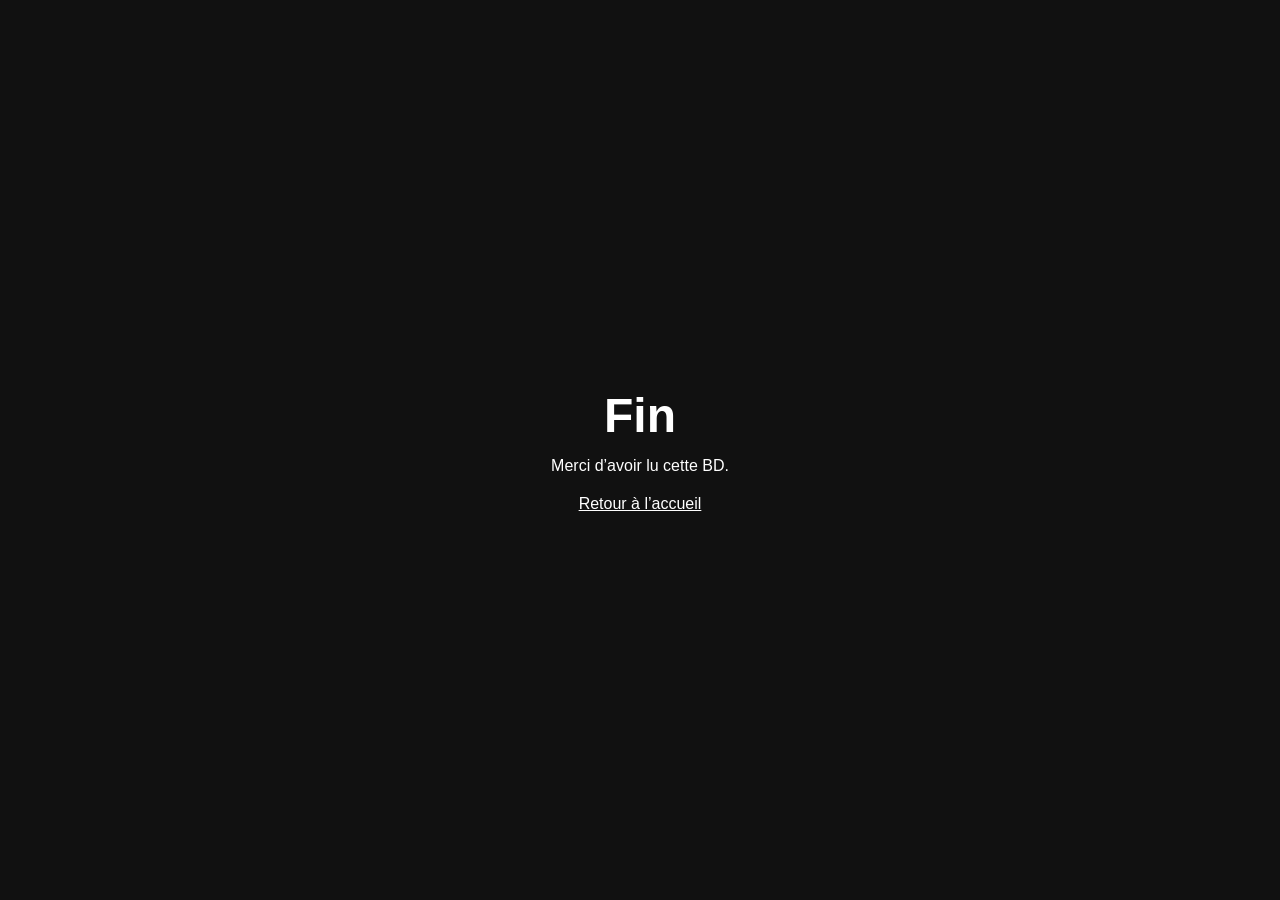
<file: end.html>
<!DOCTYPE html>
<html lang="fr">
<head>
  <meta charset="UTF-8" />
  <meta name="viewport" content="width=device-width, initial-scale=1.0" />
  <title>Fin - Ma BD</title>
  <link rel="stylesheet" href="style.css" />
</head>
<body class="end-page">
  <main class="end-container">
    <h1>Fin</h1>
    <p>Merci d’avoir lu cette BD.</p>
    <a href="index.html" class="end-link">Retour à l’accueil</a>
  </main>
</body>
</html>
</file>
<file: style.css>
* {
  box-sizing: border-box;
  margin: 0;
  padding: 0;
}

html, body {
  width: 100%;
  min-height: 100%;
}

body {
  font-family: Arial, sans-serif;
  background: #111;
  color: #fff;
}

/* PAGE D'ACCUEIL */

.home-page {
  min-height: 100vh;
  display: flex;
  align-items: center;
  justify-content: center;
  padding: 24px;
}

.home-container {
  width: 100%;
  max-width: 480px;
  text-align: center;
}

.home-button {
  display: inline-block;
  text-decoration: none;
}

.cover-image {
  display: block;
  width: 100%;
  max-width: 320px;
  margin: 0 auto;
  height: auto;
  border-radius: 12px;
  box-shadow: 0 10px 24px rgba(0, 0, 0, 0.35);
  transition: transform 0.25s ease, box-shadow 0.25s ease;
}

.home-button:hover .cover-image,
.home-button:focus .cover-image {
  transform: scale(1.02);
  box-shadow: 0 14px 30px rgba(0, 0, 0, 0.45);
}

.book-title {
  margin-top: 20px;
  font-size: clamp(1.8rem, 4vw, 2.4rem);
  line-height: 1.2;
}

.book-subtitle {
  margin-top: 10px;
  font-size: 1rem;
  opacity: 0.85;
}

/* PAGE DE LECTURE */

.reader-page {
  min-height: 100vh;
  overflow: hidden;
}

.reader-container {
  position: relative;
  min-height: 100vh;
  display: flex;
  align-items: center;
  justify-content: center;
  padding: 20px 16px 70px;
}

.page-frame {
  position: relative;
  width: 100%;
  max-width: 900px;
  display: flex;
  justify-content: center;
  align-items: center;
}

.page-image {
  display: block;
  max-width: 100%;
  max-height: 88vh;
  width: auto;
  height: auto;
  object-fit: contain;
  border-radius: 8px;
  box-shadow: 0 10px 30px rgba(0, 0, 0, 0.35);
  user-select: none;
  -webkit-user-drag: none;
}

.page-overlay {
  position: absolute;
  inset: 0;
  pointer-events: none;
  border-radius: 8px;
}

.hint {
  position: fixed;
  left: 50%;
  bottom: 18px;
  transform: translateX(-50%);
  z-index: 20;
  font-size: 0.95rem;
  text-align: center;
  opacity: 0.9;
  padding: 8px 12px;
}

.nav-zone {
  position: fixed;
  top: 0;
  width: 25vw;
  min-width: 70px;
  height: 100vh;
  z-index: 10;
}

.nav-left {
  left: 0;
}

.nav-right {
  right: 0;
}

.home-icon {
  position: fixed;
  top: 14px;
  left: 14px;
  z-index: 30;
  width: 44px;
  height: 44px;
  border: none;
  border-radius: 999px;
  background: rgba(0, 0, 0, 0.55);
  color: #fff;
  font-size: 1.3rem;
  cursor: pointer;
}

/* PAGE DE FIN */

.end-page {
  min-height: 100vh;
  display: flex;
  align-items: center;
  justify-content: center;
  padding: 24px;
}

.end-container {
  text-align: center;
}

.end-container h1 {
  font-size: clamp(2rem, 5vw, 3rem);
  margin-bottom: 14px;
}

.end-container p {
  font-size: 1rem;
  margin-bottom: 20px;
}

.end-link {
  color: #fff;
  text-decoration: underline;
}

/* ANIMATIONS */

.turn-next {
  animation: fadeNext 0.45s ease;
}

.turn-prev {
  animation: fadePrev 0.45s ease;
}

@keyframes fadeNext {
  0% {
    opacity: 0.65;
    transform: translateX(18px);
  }
  100% {
    opacity: 0;
    transform: translateX(0);
  }
}

@keyframes fadePrev {
  0% {
    opacity: 0.65;
    transform: translateX(-18px);
  }
  100% {
    opacity: 0;
    transform: translateX(0);
  }
}

@media (max-width: 768px) {
  .reader-container {
    padding: 18px 10px 76px;
  }

  .page-image {
    max-height: 84vh;
  }

  .hint {
    bottom: 14px;
    font-size: 0.88rem;
    width: calc(100% - 20px);
  }

  .home-icon {
    top: 10px;
    left: 10px;
    width: 42px;
    height: 42px;
  }
}
</file>
